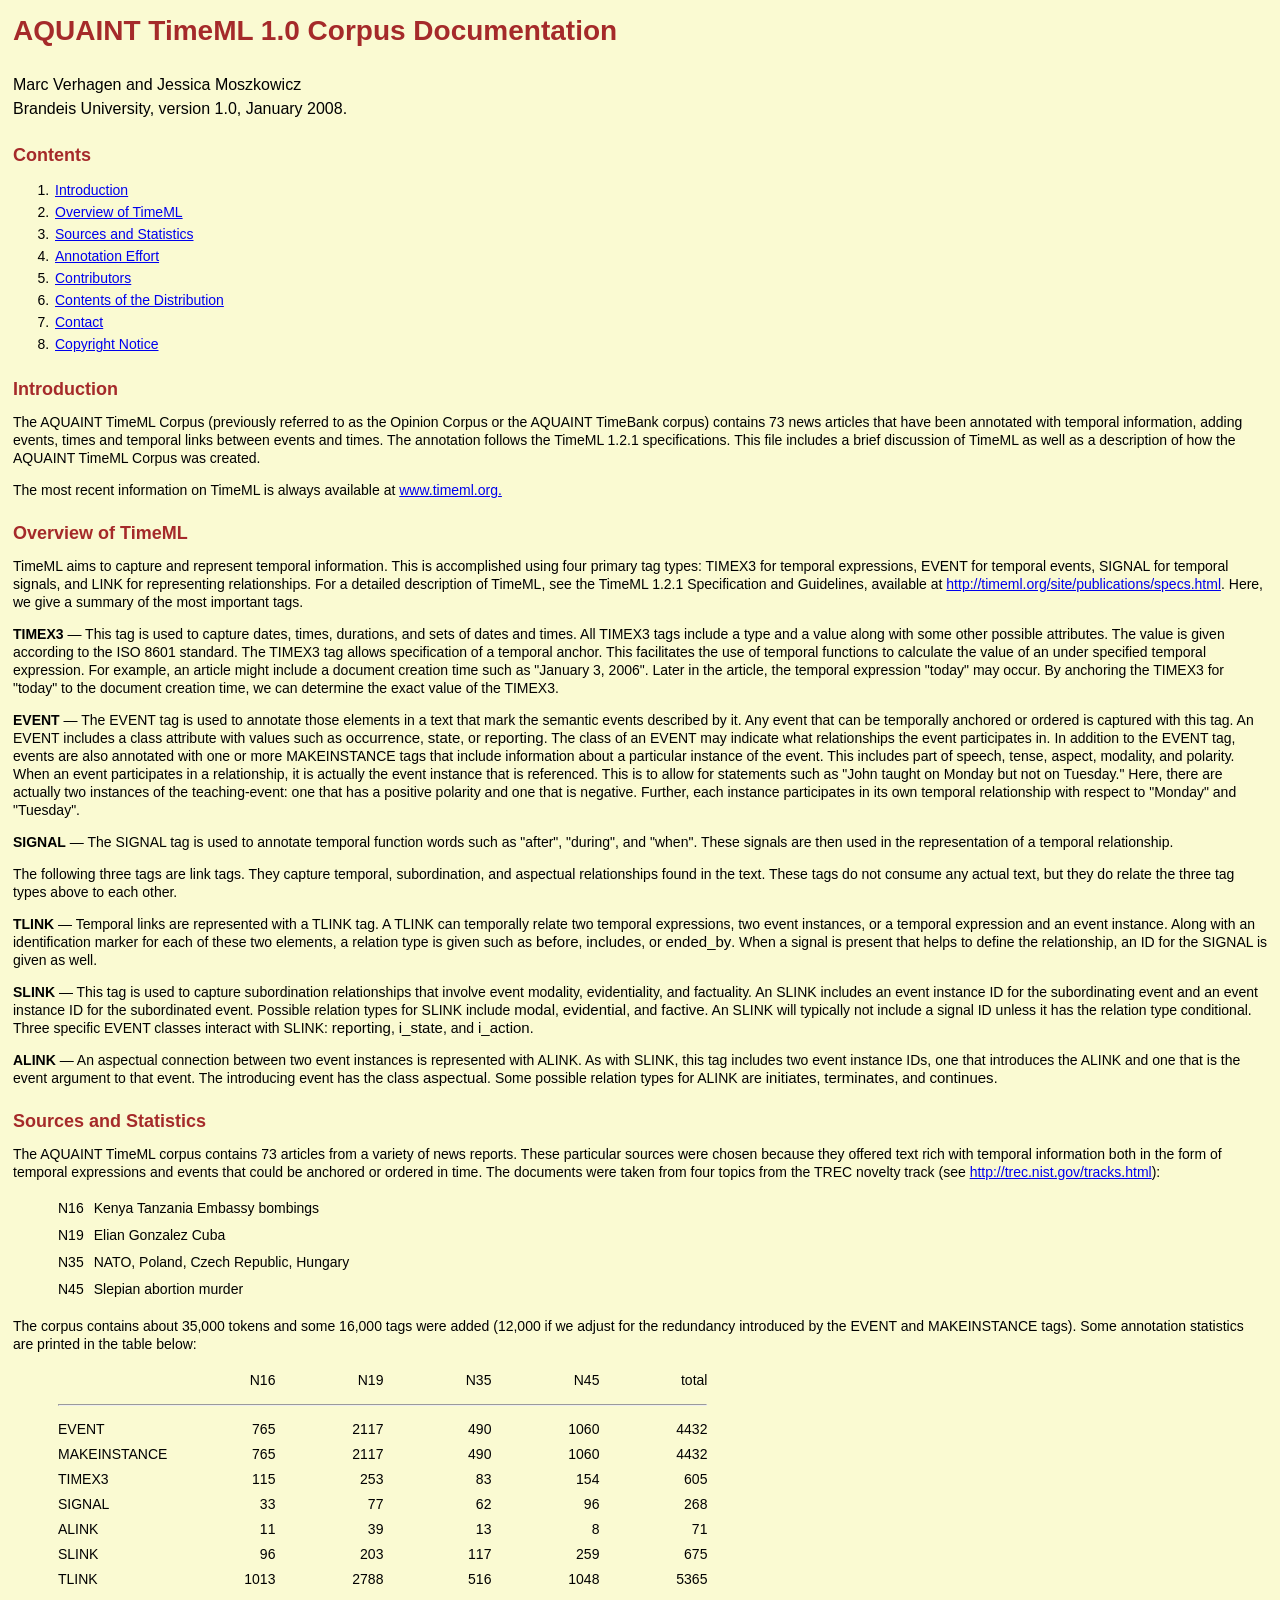
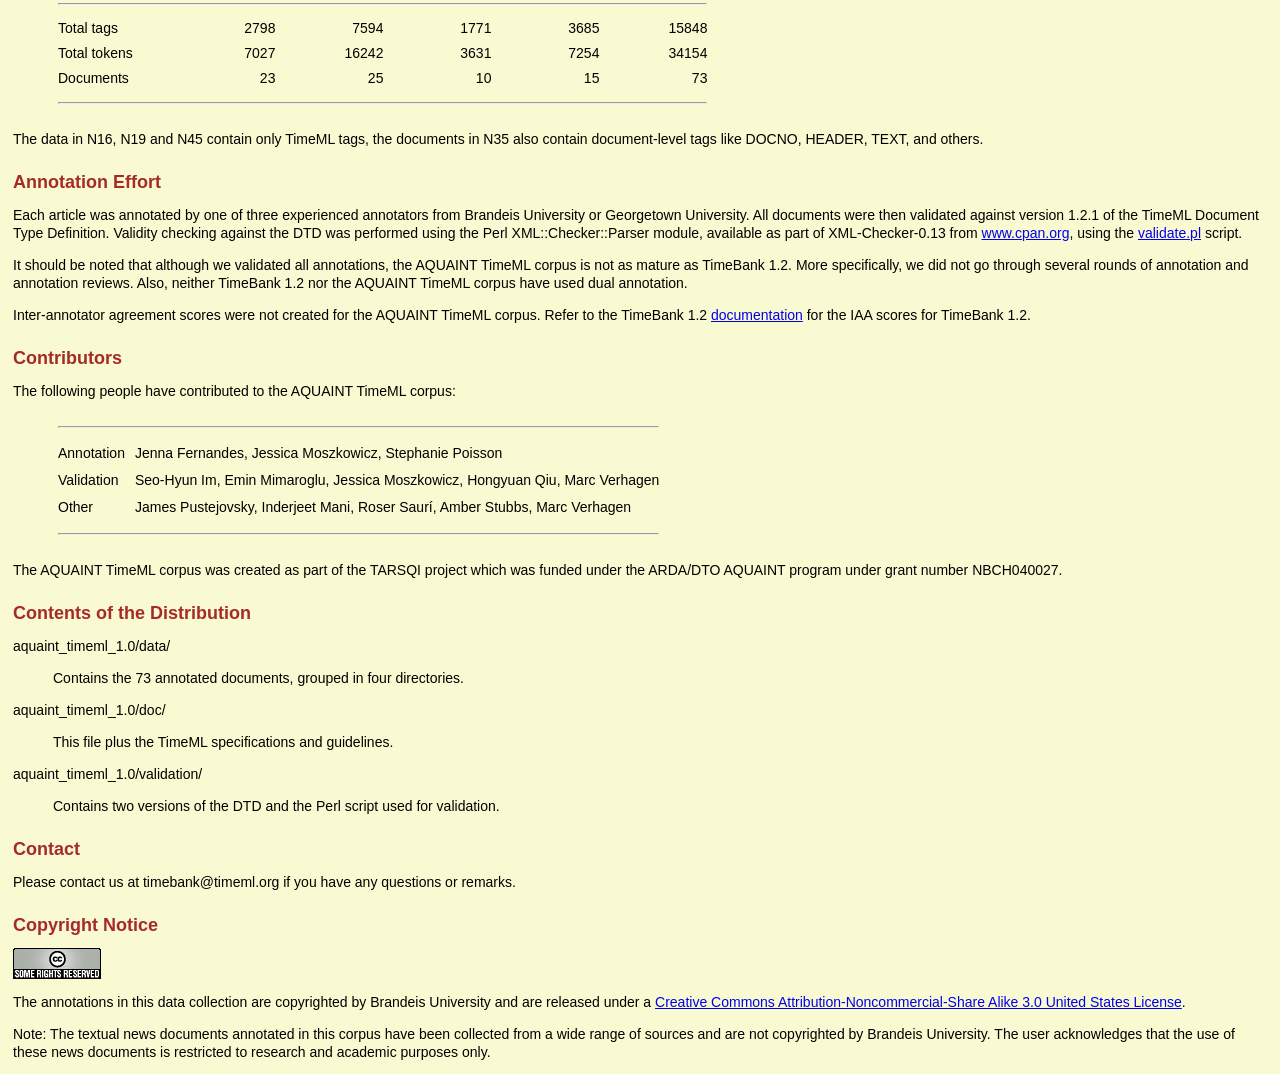
<file: data/raw/aquaint_timeml_1.0/docs/aquaint-timeml.html>
<!DOCTYPE HTML PUBLIC "-//IETF//DTD HTML//EN"><html> <head><title>Aquaint TimeML Corpus Documentation</title><style><!--body { 	  font-family: Verdana, Arial, Helvetica, sans-serif;  background-color: #fafad2;   padding: 5px;   font-size: 14px;   line-height: 18px;}table {  font-family: Verdana, Arial, Helvetica, sans-serif;  font-size: 14px;   line-height: 17px;}h1 {   color: #a52a2a;   line-height: 35px;  margin-bottom: 25px; }h2 {   color: #a52a2a;   margin-top: 25px;  font-size: 18px; }li {   padding: 2px; }val {   font-family: Arial, Helvetica, sans-serif;  font-size: 15px; }.authors {   font-size: 16px;  line-height: 24px; }--></style></head><body><h1>AQUAINT TimeML  1.0 Corpus Documentation</h1><p class="authors"> Marc Verhagen and Jessica Moszkowicz<br/> Brandeis University, version 1.0, January 2008.</p><h2>Contents</h2><ol><li><a href=#intro>Introduction</a></li><li><a href=#timeml>Overview of TimeML</a></li><li><a href=#stats>Sources and Statistics</a></li><li><a href=#anno>Annotation Effort</a></li><li><a href=#contrib>Contributors</a></li><li><a href=#distribution>Contents of the  Distribution</a></li><li><a href=#contact>Contact</a></li><li><a href=#copy>Copyright Notice</a></li></ol><p><a name="intro"></a></p><h2>Introduction</h2><p>The AQUAINT TimeML Corpus (previously referred to as the Opinion Corpus or  the AQUAINT TimeBank corpus) contains 73 news articles that have beenannotated with temporal information, adding events, times and temporallinks between events and times. The annotation follows the TimeML1.2.1 specifications. This file includes a brief discussion of TimeMLas well as a description of how the AQUAINT TimeML Corpus was created.</p><p>The most recent information on TimeML is always availableat <a href="http://www.timeml.org">www.timeml.org.</a></p><p><a name="timeml"></a></p><h2>Overview of TimeML</h2><p>TimeML aims to capture and represent temporal information.  This isaccomplished using four primary tag types: TIMEX3 for temporalexpressions, EVENT for temporal events, SIGNAL for temporal signals,and LINK for representing relationships.  For a detailed descriptionof TimeML, see the TimeML 1.2.1 Specification and Guidelines, available at <a href="http://timeml.org/site/publications/specs.html">http://timeml.org/site/publications/specs.html</a>.Here, we giveasummary of the most important tags.</p><p><b>TIMEX3</b> &#8212; This tag is used to capture dates, times,durations, and sets of dates and times.  All TIMEX3 tags include atype and a value along with some other possible attributes. The valueis given according to the ISO 8601 standard. The TIMEX3 tag allowsspecification of a temporal anchor. This facilitates the use oftemporal functions to calculate the value of an under specifiedtemporal expression.  For example, an article might include a documentcreation time such as "January 3, 2006".  Later in the article, thetemporal expression "today" may occur.  By anchoring the TIMEX3 for"today" to the document creation time, we can determine the exactvalue of the TIMEX3.</p><p><b>EVENT</b> &#8212; The EVENT tag is used to annotate thoseelements in a text that mark the semantic events described by it. Anyevent that can be temporally anchored or ordered is captured with thistag.  An EVENT includes a class attribute with values suchas <val>occurrence</val>, <val>state</val>, or <val>reporting</val>.The class of an EVENT may indicate what relationships the eventparticipates in.  In addition to the EVENT tag, events are alsoannotated with one or more MAKEINSTANCE tags that include informationabout a particular instance of the event. This includes part ofspeech, tense, aspect, modality, and polarity. When an eventparticipates in a relationship, it is actually the event instance thatis referenced.  This is to allow for statements such as "John taughton Monday but not on Tuesday."  Here, there are actually two instancesof the teaching-event: one that has a positive polarity and one thatis negative.  Further, each instance participates in its own temporalrelationship with respect to "Monday" and "Tuesday".<p><b>SIGNAL</b> &#8212; The SIGNAL tag is used to annotate temporalfunction words such as "after", "during", and "when".  These signalsare then used in the representation of a temporal relationship.</p><p>The following three tags are link tags. They capture temporal,subordination, and aspectual relationships found in the text. Thesetags do not consume any actual text, but they do relate the threetag types above to each other.</p><p><b>TLINK</b> &#8212; Temporal links are represented with a TLINKtag.  A TLINK can temporally relate two temporal expressions, twoevent instances, or a temporal expression and an event instance.Along with an identification marker for each of these two elements, arelation type is given such as <val>before</val>, <val>includes</val>,or <val>ended_by</val>.  When a signal is present that helps to definethe relationship, an ID for the SIGNAL is given as well.</p><p><b>SLINK</b> &#8212; This tag is used to capture subordinationrelationships that involve event modality, evidentiality, andfactuality.  An SLINK includes an event instance ID for thesubordinating event and an event instance ID for the subordinatedevent.  Possible relation types for SLINKinclude <val>modal</val>, <val>evidential</val>,and <val>factive</val>.  An SLINK will typically not include a signalID unless it has the relation type conditional.  Three specific EVENTclasses interact with SLINK:<val>reporting</val>, <val>i_state</val>, and <val>i_action</val>.</p><p><b>ALINK</b> &#8212; An aspectual connection between two eventinstances is represented with ALINK.  As with SLINK, this tag includestwo event instance IDs, one that introduces the ALINK and one that isthe event argument to that event. The introducing event has theclass <val>aspectual</val>. Some possible relation types for ALINK are<val>initiates</val>, <val>terminates</val>,and <val>continues</val>.</p><p><a name="stats"></a></p><h2>Sources and Statistics</h2><p>The AQUAINT TimeML corpus contains 73 articles from a variety of news reports.  These particular sources were chosen because they offered text rich with temporal  information both in the form of temporal expressions and events that couldbe anchored or ordered in time. The documents were taken from four topics from  the TREC novelty track (see <a href="http://trec.nist.gov/tracks.html">http://trec.nist.gov/tracks.html</a>):</p><blockquote><table border="0" cellspacing="0" cellpadding="5">  <tr>    <td>N16</td>    <td>Kenya Tanzania Embassy bombings</td>  </tr>  <tr>    <td>N19</td>    <td>Elian Gonzalez Cuba</td>  </tr>  <tr>    <td>N35</td>    <td>NATO, Poland, Czech Republic, Hungary</td>  </tr>  <tr>    <td>N45</td>    <td>Slepian abortion murder</td>  </tr></table></blockquote><p>The corpus contains about 35,000 tokens and some 16,000 tags were added (12,000  if we adjust for the redundancy introduced by the EVENT and MAKEINSTANCE tags).  Some annotation statistics are printed in the table below: </p><blockquote><table cellpadding="3pt"><tr>  <td>&nbsp;</td>  <td align="right">N16</td>  <td align="right">N19</td>  <td align="right">N35</td>  <td align="right">N45</td>  <td align="right">total</td></tr><tr>  <td colspan="6"><hr/></td>  </tr><tr>  <td>EVENT</td>  <td align="right" width="100">765</td>  <td align="right" width="100">2117</td>  <td align="right" width="100">490</td>  <td align="right" width="100">1060</td>  <td align="right" width="100">4432</td></tr><tr>  <td>MAKEINSTANCE</td>  <td align="right">765</td>  <td align="right">2117</td>  <td align="right">490</td>  <td align="right">1060</td>  <td align="right">4432</td></tr><tr>  <td>TIMEX3</td>  <td align="right">115</td>  <td align="right">253</td>  <td align="right">83</td>  <td align="right">154</td>  <td align="right">605</td></tr><tr>  <td>SIGNAL</td>  <td align="right">33</td>  <td align="right">77</td>  <td align="right">62</td>  <td align="right">96</td>  <td align="right">268</td></tr><tr>  <td>ALINK</td>  <td align="right">11</td>  <td align="right">39</td>  <td align="right">13</td>  <td align="right">8</td>  <td align="right">71</td></tr><tr>  <td>SLINK</td>  <td align="right">96</td>  <td align="right">203</td>  <td align="right">117</td>  <td align="right">259</td>  <td align="right">675</td></tr><tr>  <td>TLINK</td>  <td align="right">1013</td>  <td align="right">2788</td>  <td align="right">516</td>  <td align="right">1048</td>  <td align="right">5365</td></tr><tr>  <td colspan="6"><hr/></td></tr><tr>  <td>Total tags</td>  <td align="right">2798</td>  <td align="right">7594</td>  <td align="right">1771</td>  <td align="right">3685</td>  <td align="right">15848</td></tr><tr>  <td>Total tokens</td>  <td align="right">7027</td>  <td align="right">16242</td>  <td align="right">3631</td>  <td align="right">7254</td>  <td align="right">34154</td></tr><tr>  <td>Documents</td>  <td align="right">23</td>  <td align="right">25</td>  <td align="right">10</td>  <td align="right">15</td>  <td align="right">73</td></tr><tr>  <td colspan="6"><hr/></td>  </tr></table></blockquote><p>The data in N16, N19 and N45 contain only TimeML tags, the documents in N35  also contain document-level tags like DOCNO, HEADER, TEXT, and others.</p><p><a name="anno"></a></p><h2>Annotation Effort</h2><p>Each article was annotated by one of three experienced annotators from Brandeis  University or Georgetown University. All documents were then validated  against version 1.2.1 of the TimeML Document  TypeDefinition. Validity checking against the DTD was performed    using the Perl XML::Checker::Parser module, available as part of XML-Checker-0.13from <a href="http://www.cpan.org/" target="_blank">www.cpan.org</a>, usingthe <a href="../validation/validate.pl">validate.p</a><a href="aquaint_timebank/validate.pl">l</a> script.</p><p>It should be noted that although we validated all annotations, the AQUAINT  TimeML corpus is not as mature as TimeBank 1.2. More specifically, we did  not go through several rounds of annotation and annotation reviews. Also, neither  TimeBank 1.2 nor the AQUAINT TimeML corpus have used dual annotation.</p><p>Inter-annotator agreement scores were not  created for the AQUAINT TimeML  corpus. Refer to the TimeBank 1.2 <a href="http://timeml.org/site/timebank/documentation-1.2.html">documentation</a> for  the IAA scores for TimeBank 1.2.</p><p><a name="contrib"></a></p><h2>Contributors</h2><p>The following people  have contributed to the AQUAINT TimeML corpus:</p><blockquote>  <table border="0" cellspacing="0" cellpadding="5">    <tr>	  <td colspan="6"><hr/></td>	</tr>    <tr>      <td valign="top">Annotation</td>      <td> Jenna Fernandes, Jessica Moszkowicz,  Stephanie Poisson</td>    </tr>    <tr>      <td valign="top">Validation</td>      <td>Seo-Hyun Im, Emin Mimaroglu, Jessica Moszkowicz, Hongyuan Qiu,       Marc Verhagen</td>    </tr>    <tr>      <td valign="top">Other</td>      <td>James Pustejovsky, Inderjeet Mani, Roser Saur&iacute;, Amber Stubbs,      Marc Verhagen</td>    </tr>    <tr>	  <td colspan="6"><hr/></td>	</tr>  </table></blockquote><p>The AQUAINT TimeML corpus was created as part of the TARSQI  project which  was funded under the ARDA/DTO AQUAINT program under grant number NBCH040027.</p><p><a name="distribution"></a></p><h2>Contents of the Distribution</h2><p>aquaint_timeml_1.0/data/</p><blockquote> Contains the 73 annotated documents, grouped in four directories.</blockquote><p>aquaint_timeml_1.0/doc/</p><blockquote> This file plus the TimeML specifications and guidelines.</blockquote><p>aquaint_timeml_1.0/validation/</p><blockquote>Contains two versions of the DTD and the Perl script used for validation. </blockquote><p><a name="contact" id="contact"></a></p><h2>Contact</h2>Please contact us at timebank@timeml.org if you have any questions or remarks.<p></p><p><a name="copy"></a></p><h2>Copyright Notice</h2>      <a rel="license" href="http://creativecommons.org/licenses/by-nc-sa/3.0/">      <img src="somerights20.png" alt="Creative Commons License"       width="88" height="31" border="0" style="border-width:0" /></a><br/> <p>The annotations in this data collection are copyrighted by BrandeisUniversity and are released under a <a rel="license" href="http://creativecommons.org/licenses/by-nc-sa/3.0/us/">CreativeCommons Attribution-Noncommercial-Share Alike 3.0 United States License</a>. </p><p>Note: The textual news documents annotated in this corpus have beencollected from a wide range of sources and are not copyrighted by Brandeis University. The user acknowledges that the use of these newsdocuments is restricted to research and academic purposes only.</p></body> </html>
</file>
